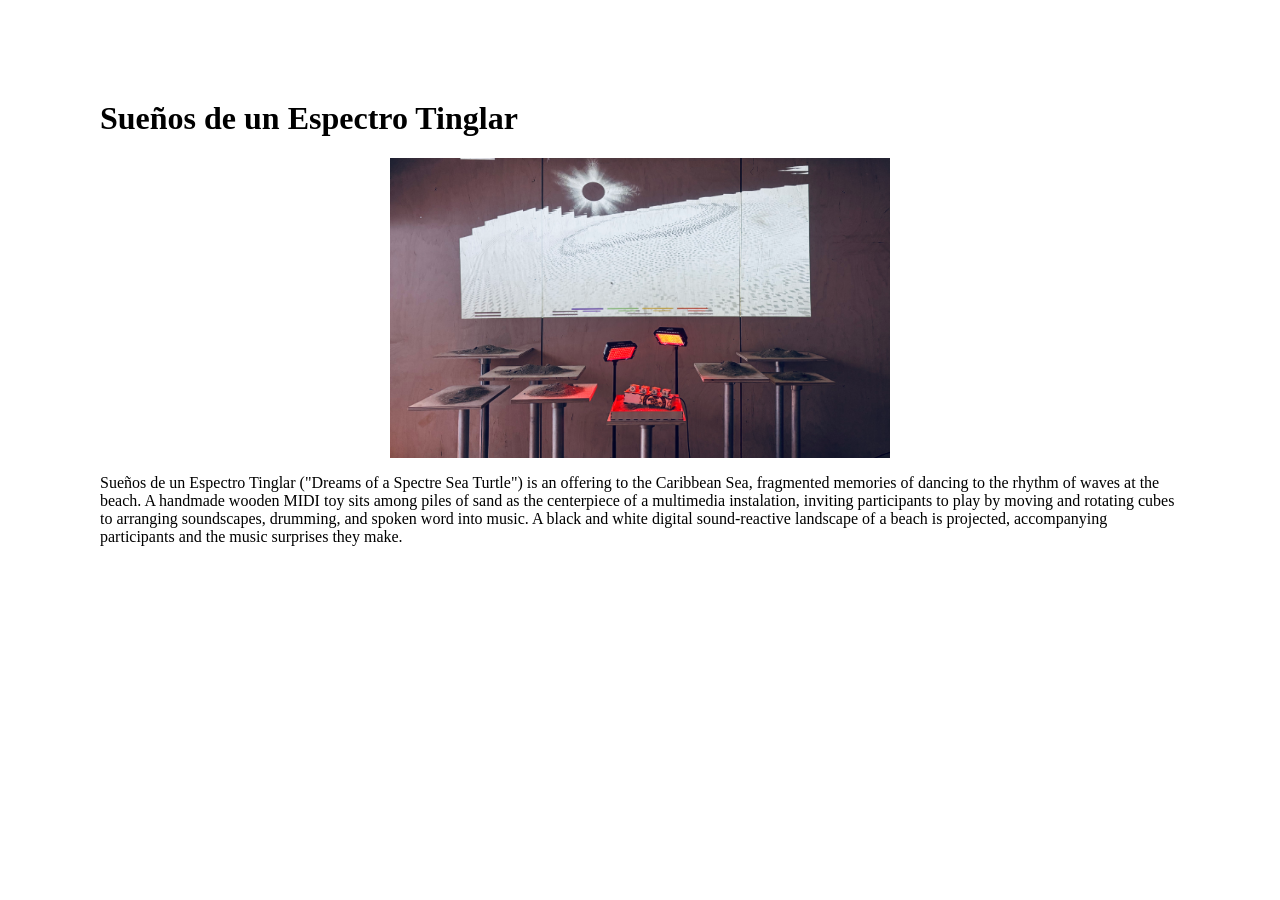
<file: index.html>
<!--

IMA/LR Fall - Connections Lab - HW00
CREATE a simple webpage using HTML & CSS for one of the projects you created
during the Summer session (it can be a project that you presented during the 
End of Summer Show & Tell). Your webpage should include at least the following:

- Title
- Paragraph description
- Image
- Link to the project (if applicable)
- Some styling

-->

<!DOCTYPE html>
<html>
	<head>
		<meta charset="utf-8"/>
		<meta name="viewport" content="width=device-width">
		<title>HTML Boilerplate</title>
		<link rel="stylesheet" type="text/css" href="style.css" />
	</head>
	<body>
		<!-- CONTENT GOES HERE -->
        <h1> Sueños de un Espectro Tinglar </h1>

        <img src="images/tinglar01.jpeg" alt="Sueños de un Espectro Tinglar" width="500" height="300">

        <p>
        Sueños de un Espectro Tinglar ("Dreams of a Spectre Sea Turtle") is an offering to the Caribbean Sea, 
        fragmented memories of dancing to the rhythm of waves at the beach. A handmade wooden MIDI toy sits among 
        piles of sand as the centerpiece of a multimedia instalation, inviting participants to play by moving and 
        rotating cubes to arranging soundscapes, drumming, and spoken word into music. A black and white digital 
        sound-reactive landscape of a beach is projected, accompanying participants and the music surprises they make.
        </p>

		<!-- Link to JS libraries and external files -->
    <script type="text/javascript" src="script.js"></script>
	</body>
</html>
</file>
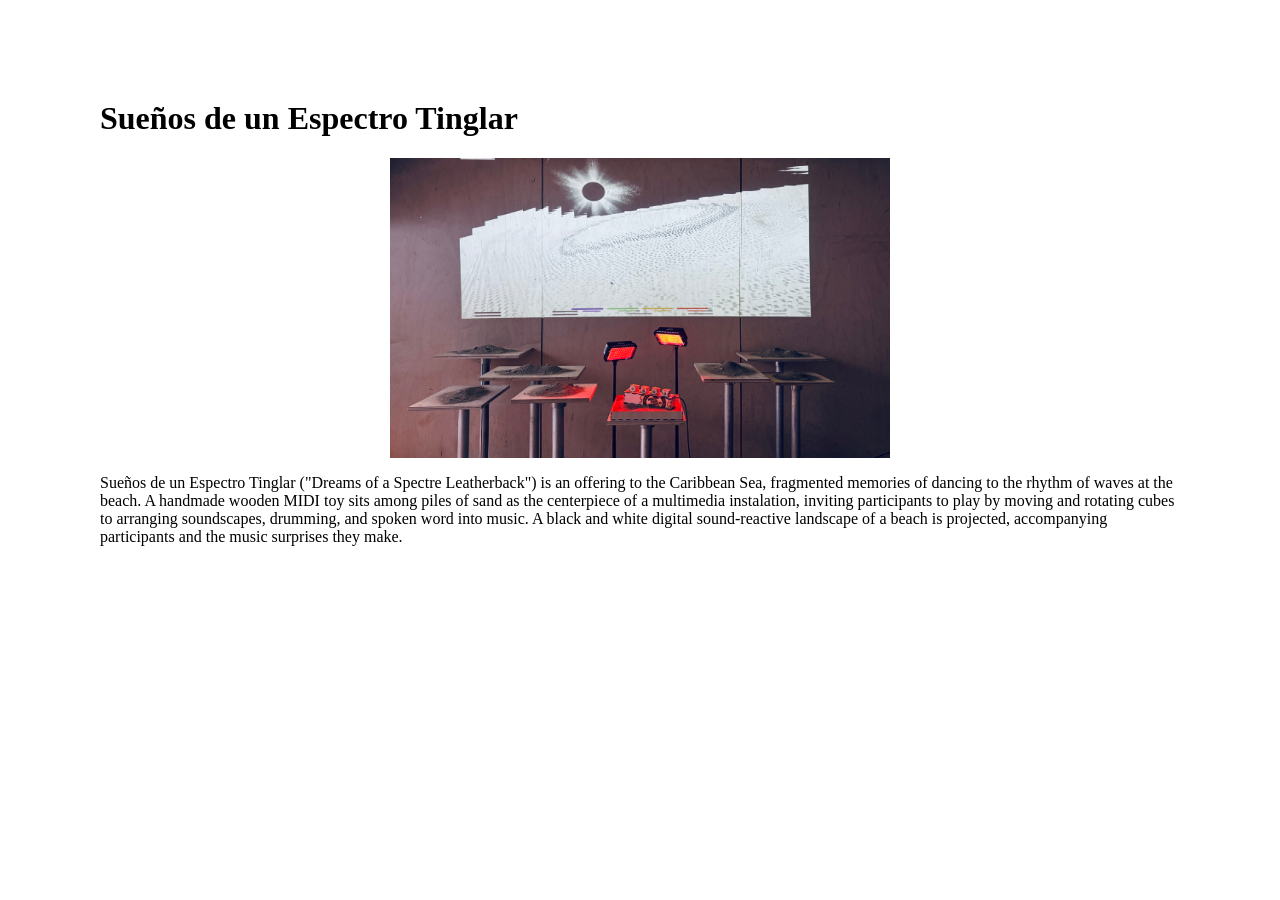
<file: hw00/index.html>
<!--

IMA/LR Fall - Connections Lab - HW00
CREATE a simple webpage using HTML & CSS for one of the projects you created
during the Summer session (it can be a project that you presented during the 
End of Summer Show & Tell). Your webpage should include at least the following:

- Title
- Paragraph description
- Image
- Link to the project (if applicable)
- Some styling

-->

<!DOCTYPE html>
<html>
	<head>
		<meta charset="utf-8"/>
		<meta name="viewport" content="width=device-width">
		<title>HTML Boilerplate</title>
		<link rel="stylesheet" type="text/css" href="style.css" />
	</head>
	<body>
		<!-- CONTENT GOES HERE -->
        <h1> Sueños de un Espectro Tinglar </h1>

        <img src="images/tinglar01.jpeg" alt="Sueños de un Espectro Tinglar" width="500" height="300">

        <p>
		Sueños de un Espectro Tinglar ("Dreams of a Spectre Leatherback") is an offering to the Caribbean Sea,
        fragmented memories of dancing to the rhythm of waves at the beach. A handmade wooden MIDI toy sits among 
        piles of sand as the centerpiece of a multimedia instalation, inviting participants to play by moving and 
        rotating cubes to arranging soundscapes, drumming, and spoken word into music. A black and white digital 
        sound-reactive landscape of a beach is projected, accompanying participants and the music surprises they make.
        </p>

		<!-- Link to JS libraries and external files -->
    	<script type="text/javascript" src="script.js"></script>
	</body>
</html>
</file>
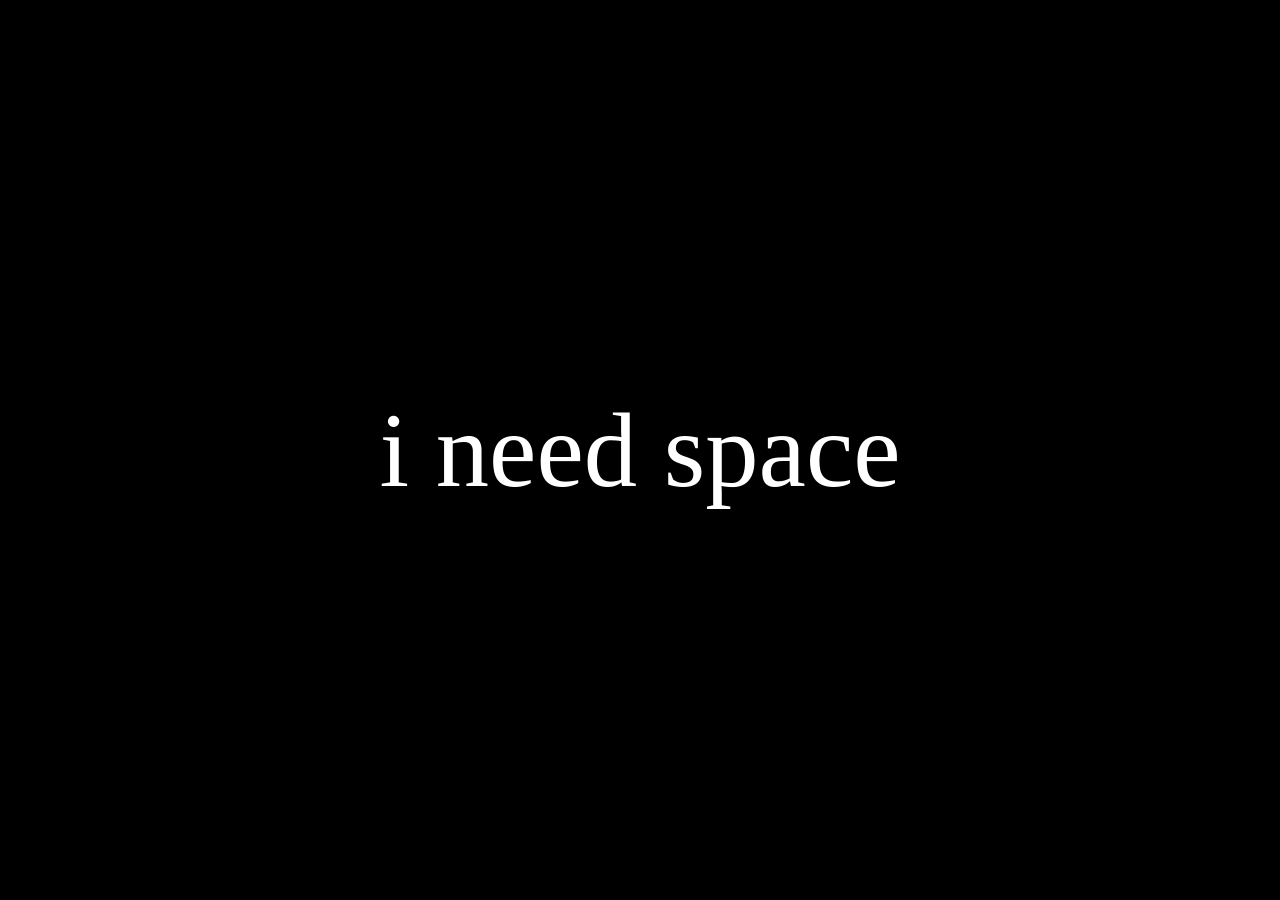
<file: hw02/index.html>
<!DOCTYPE html>
<html lang="en">
<head>
	<meta charset="UTF-8">
	<meta name="viewport" content="width=device-width, initial-scale=1.0">
	<title>i need</title>
    <link rel="stylesheet" type="text/css" href="style.css">
</head>
<body>
    <div id="text"></div>
	<script src="script.js"></script>
</body>
</html>
</file>
<file: style.css>
html, body {
  margin: 50px;
  padding: 0;
}
canvas {
  display: block;
}

img {
    display: block;
    margin-left: auto;
    margin-right: auto;
}
</file>
<file: hw00/style.css>
html, body {
  margin: 50px;
  padding: 0;
}
canvas {
  display: block;
}

img {
    display: block;
    margin-left: auto;
    margin-right: auto;
}
</file>
<file: hw02/style.css>
:root {
    --background: #000;
    --foreground: #fff;
}

body {
    width: 100vw;
    height: 100vh;
    margin: 0;
    background: var(--background);
}

@keyframes complete {
    to {
        background: #fff;
    }
}

body.complete {
    animation: complete 2000ms forwards;
}

#text {
    width: 100%;
    height: 100%;

    display: flex;
    align-items: center;
    justify-content: center;
    white-space: nowrap;

    color: var(--foreground);
    font-size: 80pt;
}

@keyframes flashRed {
    from {
        color: red;
        font-size: 120pt;
        text-transform: uppercase;
    }
    to {
        color: var(--foreground);
        font-size: 80pt;
    }
}

#text.flash {
    animation: flashRed 1200ms;
}

@keyframes shiver {
    from {
        color: blue;
        font-size: 75pt;
    }
    to {
        color: var(--foreground);
        font-size: 80pt;
    }
}

#text.shiver {
    animation: shiver 1000ms;
}
</file>
